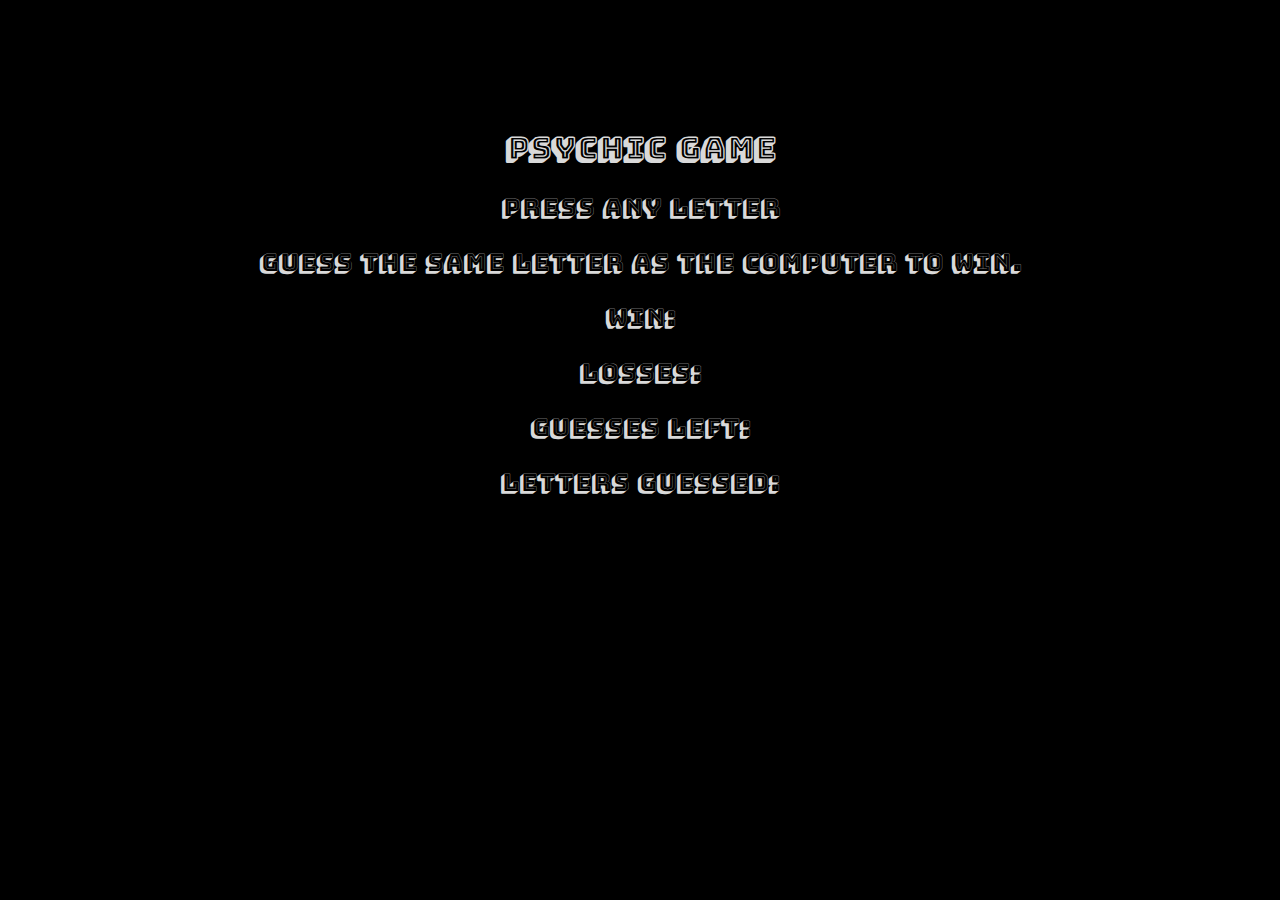
<file: index.html>
<!DOCTYPE html>
<html lang="en-us">
  <head>
    <meta charset="UTF-8">
    <link rel="stylesheet" type="text/css" href="assets/css/style.css">
    <link href="https://fonts.googleapis.com/css?family=Bungee+Shade" rel="stylesheet">
    <title>Psychic Game</title>
  </head>
  <body>
    <div id="game">
   <h1> Psychic Game</h1>
    <p> Press any letter</p>
      <p> Guess the same letter as the computer to win. </p>
      <p id="lettersWon">Win: </p>
      <p id="lettersLost">Losses: </p>
      <p id="guesses">Guesses Left: </p>
      <p id="lettersGuessed"> Letters Guessed: </p>
    </div> 

    <script type="text/javascript">

      // Creates an array that lists out all of the options (a-z).
      // 

      var win = 0;
      var loss = 0;
      var counter = 9;
      var letters= [];


      var alpha = "abcdefghijklmnopqrstuvwxyz";
      var alphaSplits = alpha.split("");
      var lettersGuessedVar;




      // When the user presses a key, it will run the following function...
      document.onkeypress = function() {
        var userGuess = String.fromCharCode(event.keyCode).toLowerCase();
       letters.push(userGuess);
       // console.log(letters);


       lettersGuessedVar = document.getElementById("lettersGuessed");
       lettersGuessedVar.innerHTML ="Letters Guessed: " + letters;
       
        winVar = document.getElementById("lettersWon");
        winVar.innerHTML = "Win: " + win;

        lossVar = document.getElementById("lettersLost");
        lossVar.innerHTML = "Losses: " + loss;

        counterVar = document.getElementById("guesses");
        counterVar.innerHTML = "Guesses left: " + counter;
        

      var computerGuess = alphaSplits[Math.floor(Math.random() * alphaSplits.length)];
         // console.log("user: " + userGuess);
         // console.log("computer: " + computerGuess);

        if ((userGuess === computerGuess)){
          win++;
          counter = 9;
          letters = [];

          // alert("you win" + win);
         }

        if ((userGuess !== computerGuess)) {
          counter--;
          // letters.push(userGuess);
          
         } // alert("you suck" + counter);

        if (counter === 0 ){
          loss++;
          counter = 9;
          letters = [];

        }



 

        
        


      

      // var html = "<h1> Psychic Game</h1>" +
      //           "<p>Press any letter</p>" + 
      //           "<p> Guess the same letter as the computer to win. </p>" + 
      //           "<p>Win: " + win + "</p>" + 
      //           "<p>Losses: " + loss + "</p>" +
      //           "<p>Guesses Left: " + counter + "</p>"
      //           "<p>Letters Guessed: " + letters + "</p>";

      // document.querySelector('#game').innerHTML = html;

      } //end of function

        // Determine which key was pressed
      // var userGuess = event.key;{
      //   alert(userGuess);
      // }
        

        // Sets the computerGuess variable equal to a random choice from the computerChoice array.
      //  {
      //   console.log(alpha);

        



















        </script>

  </body>
</html>
</file>
<file: assets/css/style.css>
body{
	background: black;
	background-image: url("http://cdn.wallpapersafari.com/12/93/LuE8QB.jpg");
	color: #d9d9d9;
	text-align: center;
	font-family: 'Bungee Shade', cursive;
	margin-top: 10%;

}

h1{
	font-size: 30px;
}

p{
	font-size: 24px;
}
</file>
